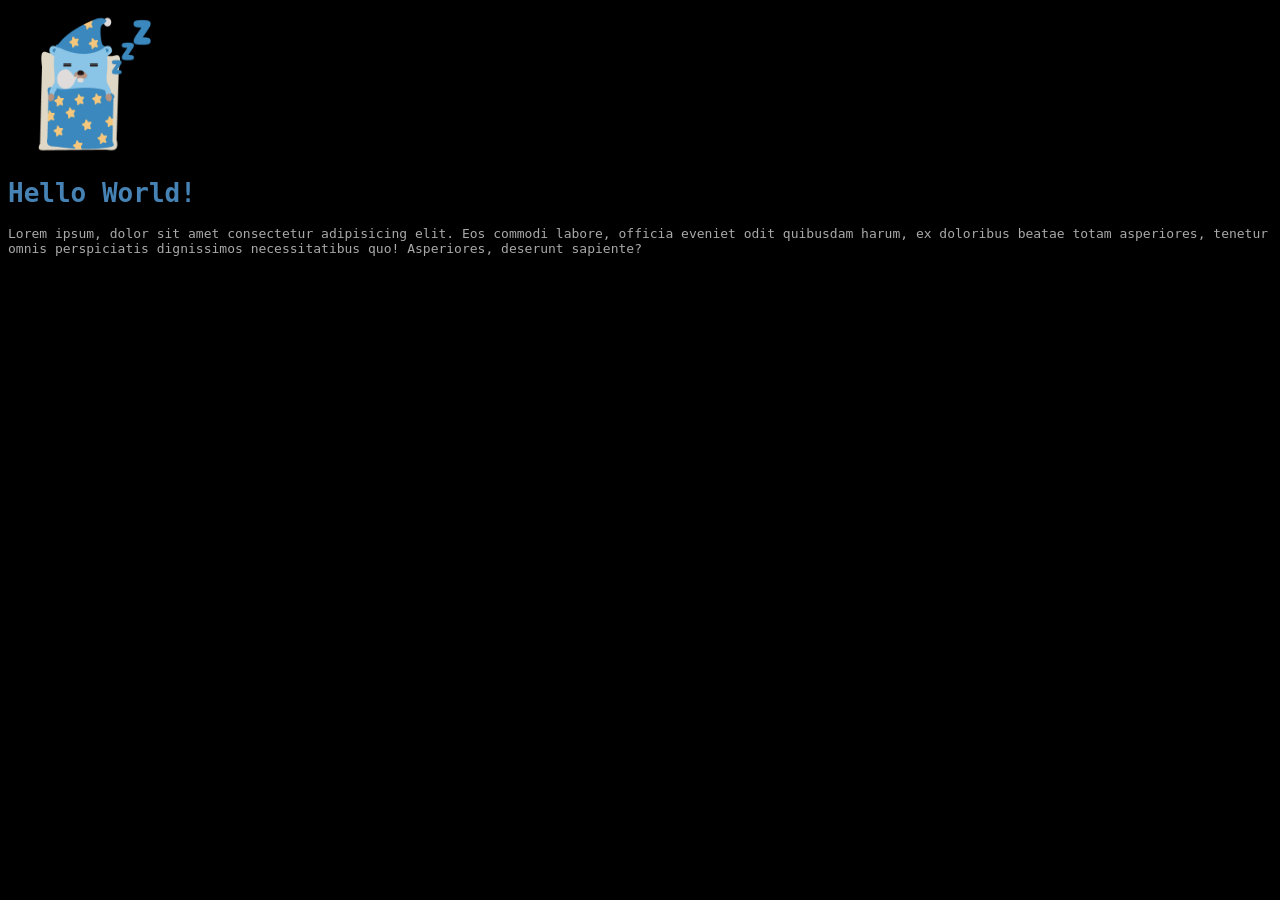
<file: dummy-site/index.html>
<!DOCTYPE html>
<html lang="en">
<head>
	<meta charset="UTF-8">
	<meta name="viewport" content="width=device-width, initial-scale=1.0">
	<title>Home</title>
	<link rel="stylesheet" href="global.css"/>
</head>
<body>
    <img src="./assets/sleeping.png" height="150px" width="150px">
    <h1 class="blue">Hello World!</h1>
    <p>Lorem ipsum, dolor sit amet consectetur adipisicing elit. Eos commodi labore, officia eveniet odit quibusdam harum, ex doloribus beatae totam asperiores, tenetur omnis perspiciatis dignissimos necessitatibus quo! Asperiores, deserunt sapiente?</p>
</body>
</html>
</file>
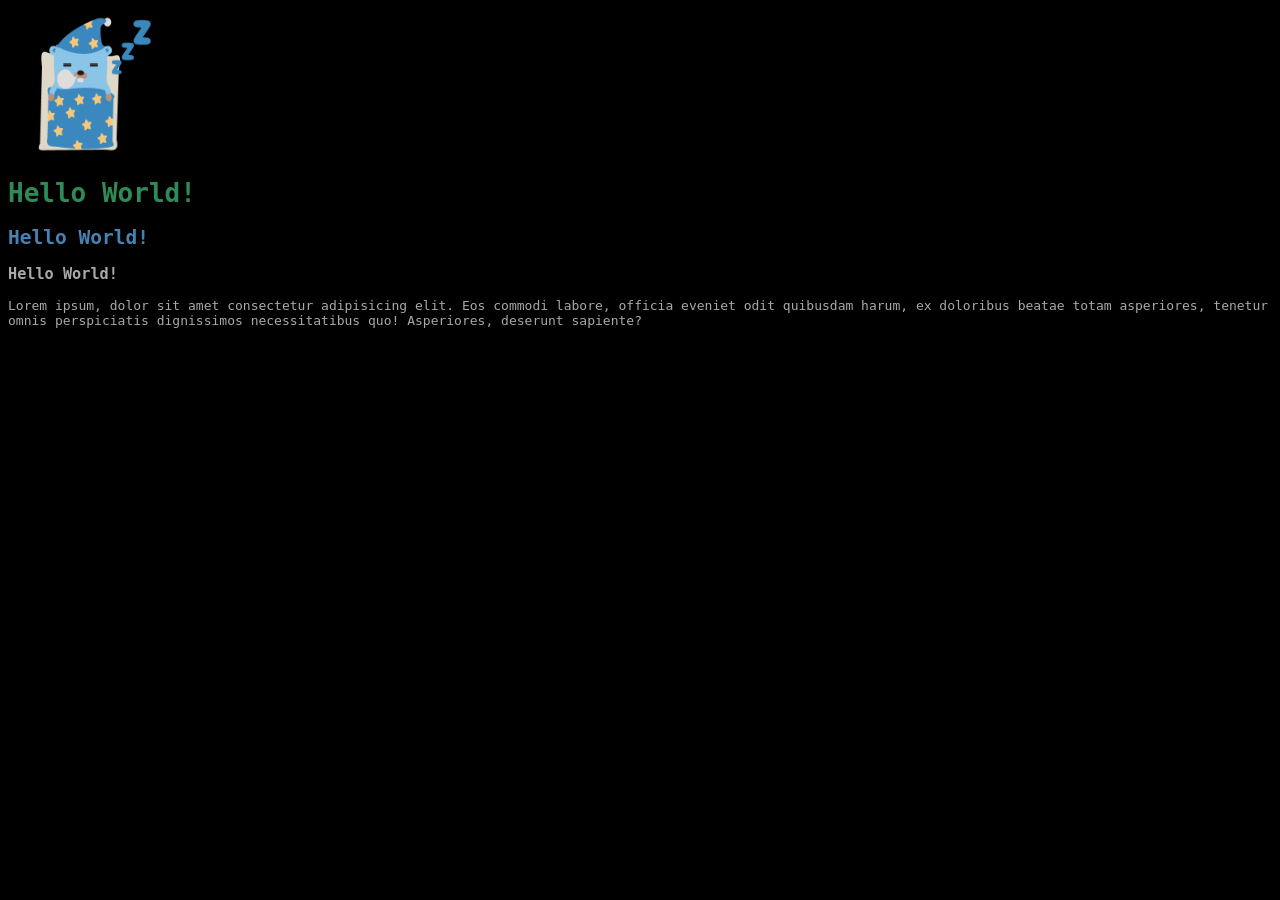
<file: static/index.html>
<!DOCTYPE html>
<html lang="en">
<head>
	<meta charset="UTF-8">
	<meta name="viewport" content="width=device-width, initial-scale=1.0">
	<title>Home</title>
	<link rel="stylesheet" href="global.css"/>
</head>
<body>
    <img src="./assets/sleeping.png" height="150px" width="150px">
    <h1 class="green">Hello World!</h1>
    <h2 class="blue">Hello World!</h2>
    <h3>Hello World!</h3>
    <p>Lorem ipsum, dolor sit amet consectetur adipisicing elit. Eos commodi labore, officia eveniet odit quibusdam harum, ex doloribus beatae totam asperiores, tenetur omnis perspiciatis dignissimos necessitatibus quo! Asperiores, deserunt sapiente?</p>
</body>
</html>
</file>
<file: dummy-site/global.css>
body {
    background-color: black;
    color: darkgrey;
    font-family: monospace;
}

.blue {
    color: steelblue;
}
</file>
<file: static/global.css>
body {
    background-color: black;
    color: darkgrey;
    font-family: monospace;
}

.green {
    color: seagreen;
}

.blue {
    color: steelblue;
}
</file>
